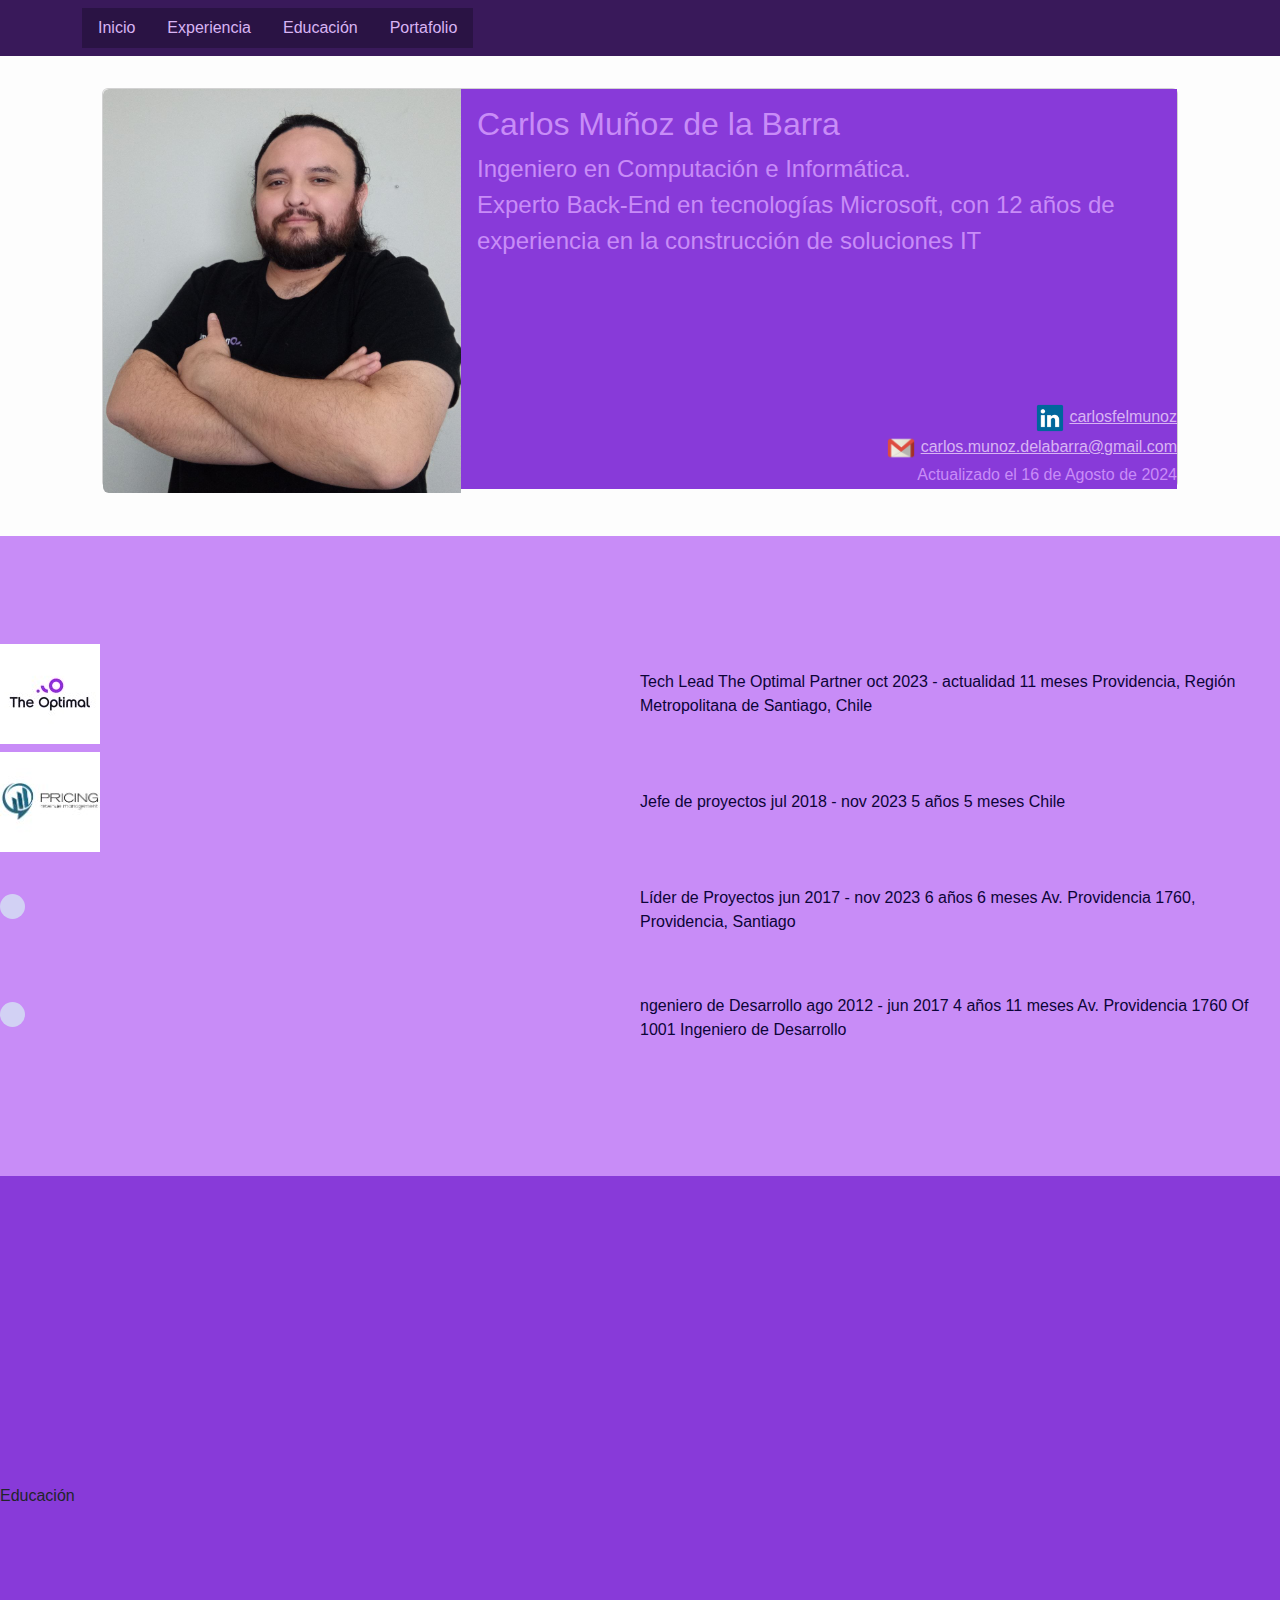
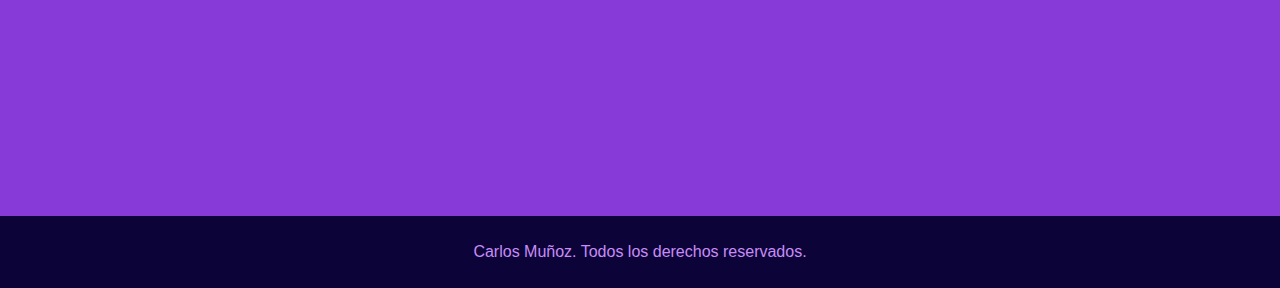
<file: index.html>
<!DOCTYPE html>
<html lang="en">
  <head>
    <meta charset="UTF-8" />
    <meta name="viewport" content="width=device-width, initial-scale=1.0" />
    <title>CV</title>
    <link
      href="https://cdn.jsdelivr.net/npm/bootstrap@5.3.3/dist/css/bootstrap.min.css"
      rel="stylesheet"
      integrity="sha384-QWTKZyjpPEjISv5WaRU9OFeRpok6YctnYmDr5pNlyT2bRjXh0JMhjY6hW+ALEwIH"
      crossorigin="anonymous"
    />
    <link
      rel="shortcut icon"
      href="/assets/imgs/project-management.ico"
      type="image/x-icon"
    />
    <link rel="stylesheet" href="/assets/css/style.css" />
  </head>
  <body>
    <nav class="navbar" id="navegacion">
      <div class="container">
        <ul class="nav">
          <li class="nav-item">
            <a class="nav-link active" aria-current="page" href="#">Inicio</a>
          </li>
          <li class="nav-item">
            <a class="nav-link" href="#experiencia">Experiencia</a>
          </li>
          <li class="nav-item">
            <a class="nav-link" href="#educacion">Educación</a>
          </li>
          <li class="nav-item">
            <a class="nav-link" href="#">Portafolio</a>
          </li>
        </ul>
      </div>
    </nav>
    <header>
      <div class="container p-3 header-presentacion">
        <div class="card m-3 card-presentacion">
          <div class="row g-0 row-presentacion">
            <div class="col-md-4 col-presentacion">
              <img
                src="/assets/imgs/Carlos Muñoz2.png"
                class="img-fluid rounded-start float-left"
                alt="El mero mero"
              />
            </div>
            <div class="col-md-8 col-presentacion">
              <div class="card-body card-body-presentacion">
                <h2 class="card-title">Carlos Muñoz de la Barra</h2>
                <p class="card-text fs-4">
                  Ingeniero en Computación e Informática.<br />
                  Experto Back-End en tecnologías Microsoft, con 12 años de
                  experiencia en la construcción de soluciones IT
                </p>
                <p class="card-text text-end position-absolute bottom-0 end-0">
                  <img
                    src="/assets/imgs/linkedin.png"
                    alt="logo linkedin"
                    class="ico"
                  />
                  <a
                    href="https://www.linkedin.com/in/carlosfelmunoz/"
                    target="_blank"
                    >carlosfelmunoz</a
                  ><br />
                  <img
                    src="/assets/imgs/gmail.png"
                    alt="logo gmail"
                    class="ico"
                  />
                  <a href="mailto:carlos.munoz.delabarra@gmail.com"
                    >carlos.munoz.delabarra@gmail.com</a
                  >
                  <br />
                  Actualizado el 16 de Agosto de 2024
                </p>
              </div>
            </div>
          </div>
        </div>
      </div>
    </header>
    <section class="experiencia" id="experiencia">
      <div class="parent">
        <div class="div1">
          <img src="/assets/imgs/routing_spa_logo.jpeg" alt="" />
        </div>
        <div class="div2">
          <img src="/assets/imgs/pricing_spa_logo.jpeg" alt="" />
        </div>
        <div class="div3"><span class="dot"></span></div>
        <div class="div4"><span class="dot"></span></div>
        <div class="div6">
          <span
            >Tech Lead The Optimal Partner oct 2023 - actualidad 11 meses
            Providencia, Región Metropolitana de Santiago, Chile</span
          >
        </div>
        <div class="div7">
          <span
            >Jefe de proyectos jul 2018 - nov 2023 5 años 5 meses Chile</span
          >
        </div>
        <div class="div8">
          <span
            >Líder de Proyectos jun 2017 - nov 2023 6 años 6 meses Av.
            Providencia 1760, Providencia, Santiago</span
          >
        </div>
        <div class="div9">
          <span
            >ngeniero de Desarrollo ago 2012 - jun 2017 4 años 11 meses Av.
            Providencia 1760 Of 1001 Ingeniero de Desarrollo</span
          >
        </div>
      </div>
    </section>
    <section class="educacion" id="educacion">Educación</section>

    <footer class="text-center p-4">
      <p class="mb-0">Carlos Muñoz. Todos los derechos reservados.</p>
    </footer>
  </body>
  <script
    src="https://cdn.jsdelivr.net/npm/bootstrap@5.3.3/dist/js/bootstrap.bundle.min.js"
    integrity="sha384-YvpcrYf0tY3lHB60NNkmXc5s9fDVZLESaAA55NDzOxhy9GkcIdslK1eN7N6jIeHz"
    crossorigin="anonymous"
  ></script>
</html>
</file>
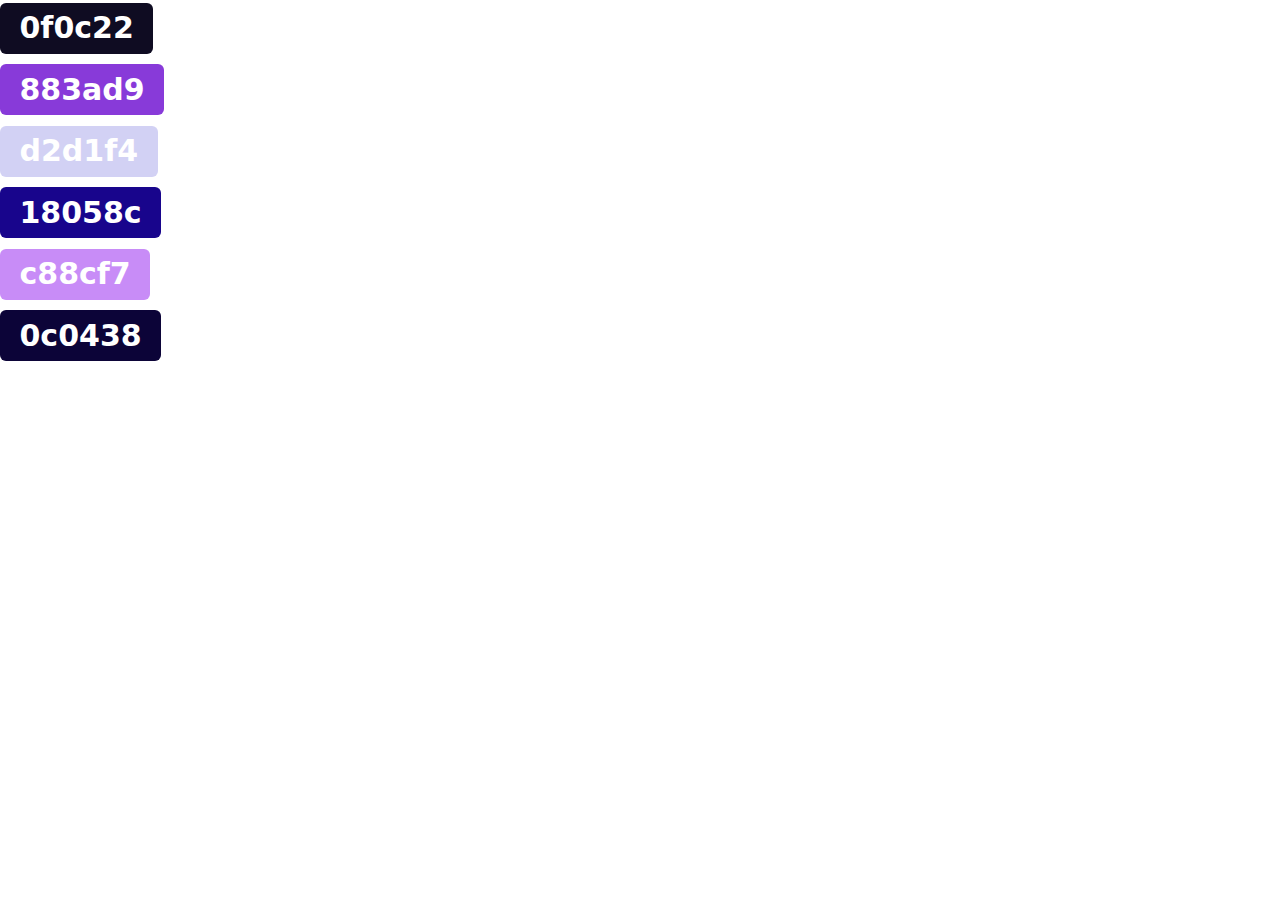
<file: pallette.html>
<!DOCTYPE html>
<html lang="en">
  <head>
    <meta charset="UTF-8" />
    <meta name="viewport" content="width=device-width, initial-scale=1.0" />
    <title>Document</title>
    <link
      href="https://cdn.jsdelivr.net/npm/bootstrap@5.3.3/dist/css/bootstrap.min.css"
      rel="stylesheet"
      integrity="sha384-QWTKZyjpPEjISv5WaRU9OFeRpok6YctnYmDr5pNlyT2bRjXh0JMhjY6hW+ALEwIH"
      crossorigin="anonymous"
    />
    <link
      rel="shortcut icon"
      href="/assets/imgs/project-management.ico"
      type="image/x-icon"
    />
  </head>
  <body>
    <h1><span class="badge" style="background-color: #0f0c22">0f0c22</span></h1>
    <h1><span class="badge" style="background-color: #883ad9">883ad9</span></h1>
    <h1><span class="badge" style="background-color: #d2d1f4">d2d1f4</span></h1>
    <h1><span class="badge" style="background-color: #18058c">18058c</span></h1>
    <h1><span class="badge" style="background-color: #c88cf7">c88cf7</span></h1>
    <h1><span class="badge" style="background-color: #0c0438">0c0438</span></h1>
    <script
      src="https://cdn.jsdelivr.net/npm/bootstrap@5.3.3/dist/js/bootstrap.bundle.min.js"
      integrity="sha384-YvpcrYf0tY3lHB60NNkmXc5s9fDVZLESaAA55NDzOxhy9GkcIdslK1eN7N6jIeHz"
      crossorigin="anonymous"
    ></script>
  </body>
</html>
</file>
<file: assets/css/style.css>
body{
    font-family: "Montserrat", sans-serif;
    font-optical-sizing: auto;
    font-weight: 500;
    font-style: normal;
}
.navbar{
    background-color: #39195a;
    /* color: #d2d1f4; */
}
.nav-link:focus, .nav-link:hover, .nav-link{
    color: #c88cf7;
    background-color: #2a1344;
    
}

header{
    background-color: #fdfdfd;
    height: 30em;
}
.header-presentacion{
    max-height: 25em;
}
.ico{
    width: 30px;
}
a:link{
    color: #d8b4f3 !important;
}
a:visited{
    color: #c88cf7 !important;
}
a:hover{
    color: #c88cf7 !important;
    text-shadow: #0f0c22 1px 1px 1px;
}
a:active{
    color: #c88cf7 !important;
}
section{
    display: grid;
    align-items: center;
}
.card-presentacion{
    max-height: 25em;
}
.row-presentacion{
    max-height: 25em;
}
.col-presentacion{
    max-height: 25em;
}
.card-body-presentacion
{
    background-color: #883ad9;
    color: #c88cf7;
    height: 100%;
}
.educacion{
    height: 40em;
    border: 1em;
    background-color: #883ad9;
}
.experiencia{
    height: 40em;
background-color: #c88cf7;
}
.titulo-experiencia{
    background: linear-gradient(to right, #c88cf7 67%, #883ad9 100%);
}
.titulo-educacion{
    background: linear-gradient(to right, #0c0438 0%, #883ad9 33%);
    color: #c88cf7;
}
footer{
    min-height: 100%;
    background-color: #0c0438;
    color: #c88cf7;
    
}

/* grid historia */

.logo-historia:hover{
    filter: sepia(60%);
    box-shadow: 0px 0px 5px 5px #883ad9
}

.parent {
    display: grid;
    align-items: center;
    grid-template-columns: repeat(2, 1fr);
    grid-template-rows: repeat(4, 1fr);
    gap: 8px;
    color: #0c0438;
}
.parent>h3{
    text-shadow: #d2d1f4 10px 0 10px;
}

.div2 {
    grid-column-start: 1;
    grid-row-start: 2;

}

.div3 {
    grid-column-start: 1;
    grid-row-start: 3;
}

.div4 {
    grid-column-start: 1;
    grid-row-start: 4;
}

.div5 {
    grid-column-start: 1;
    grid-row-start: 5;
}

.div6 {
    grid-column: span 2 / span 2;
    grid-column-start: 2;
    grid-row-start: 1;
}

.div7 {
    grid-column: span 2 / span 2;
    grid-column-start: 2;
    grid-row-start: 2;
}

.div8 {
    grid-column: span 2 / span 2;
    grid-column-start: 2;
    grid-row-start: 3;
}

.div9 {
    grid-column: span 2 / span 2;
    grid-column-start: 2;
    grid-row-start: 4;
}

.div10 {
    grid-column: span 2 / span 2;
    grid-row-start: 5;
}
.dot {
    height: 25px;
    width: 25px;
    background-color: #d2d1f4;
    border-radius: 50%;
    display: inline-block;
  }

/* portafolio */

.parent_portafolio {
    display: grid;
    align-items: center;
    grid-template-columns: repeat(2, 1fr);
    grid-template-rows: repeat(7, 1fr);
    column-gap: 0px;
    row-gap: 5px ;
}
.proyectos{
    background-color: #d2d1f4;
    color: #0c0438;
}
.celda_portafolio{
    margin: 1em;
}
.img_portafolio{
    max-height: 28em;
    transition: transform .4s; /* Animation */
}
.img_portafolio:hover{
    transform: scale(1.5);
}
.titulo-proyectos{
    background: linear-gradient(to right, #c88cf7 67%, #883ad9 100%);
}
/* js */
#btn-back-to-top {
    position: fixed;
    bottom: 20px;
    right: 20px;
    display: none;
  }
</file>
